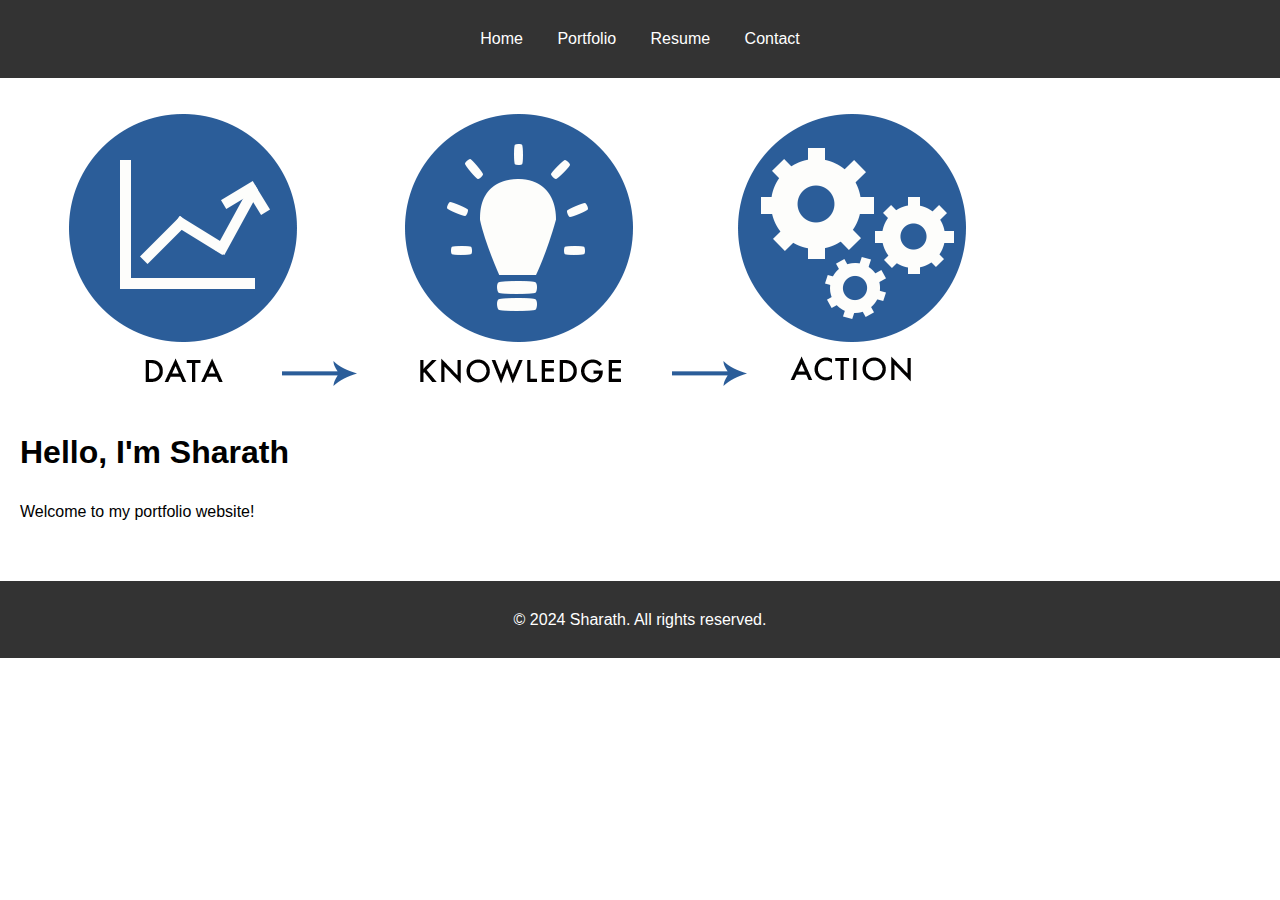
<file: index.html>
<!DOCTYPE html>
<html lang="en">
<head>
    <meta charset="UTF-8">
    <meta name="viewport" content="width=device-width, initial-scale=1.0">
    <title>Home - Sharath</title>
    <link rel="stylesheet" href="css/styles.css">
</head>
<body>
    <header>
        <nav>
            <ul>
                <li><a href="index.html">Home</a></li>
                <li><a href="portfolio.html">Portfolio</a></li>
                <li><a href="resume.html">Resume</a></li>
                <li><a href="contact.html">Contact</a></li>
            </ul>
        </nav>
    </header>
    <main>
        <section class="hero">
            <img src="images/profile.jpg" alt="Profile Picture">
            <h1>Hello, I'm Sharath</h1>
            <p>Welcome to my portfolio website!</p>
        </section>
    </main>
    <footer>
        <p>&copy; 2024 Sharath. All rights reserved.</p>
    </footer>
    <script src="js/script.js"></script>
</body>
</html>
</file>
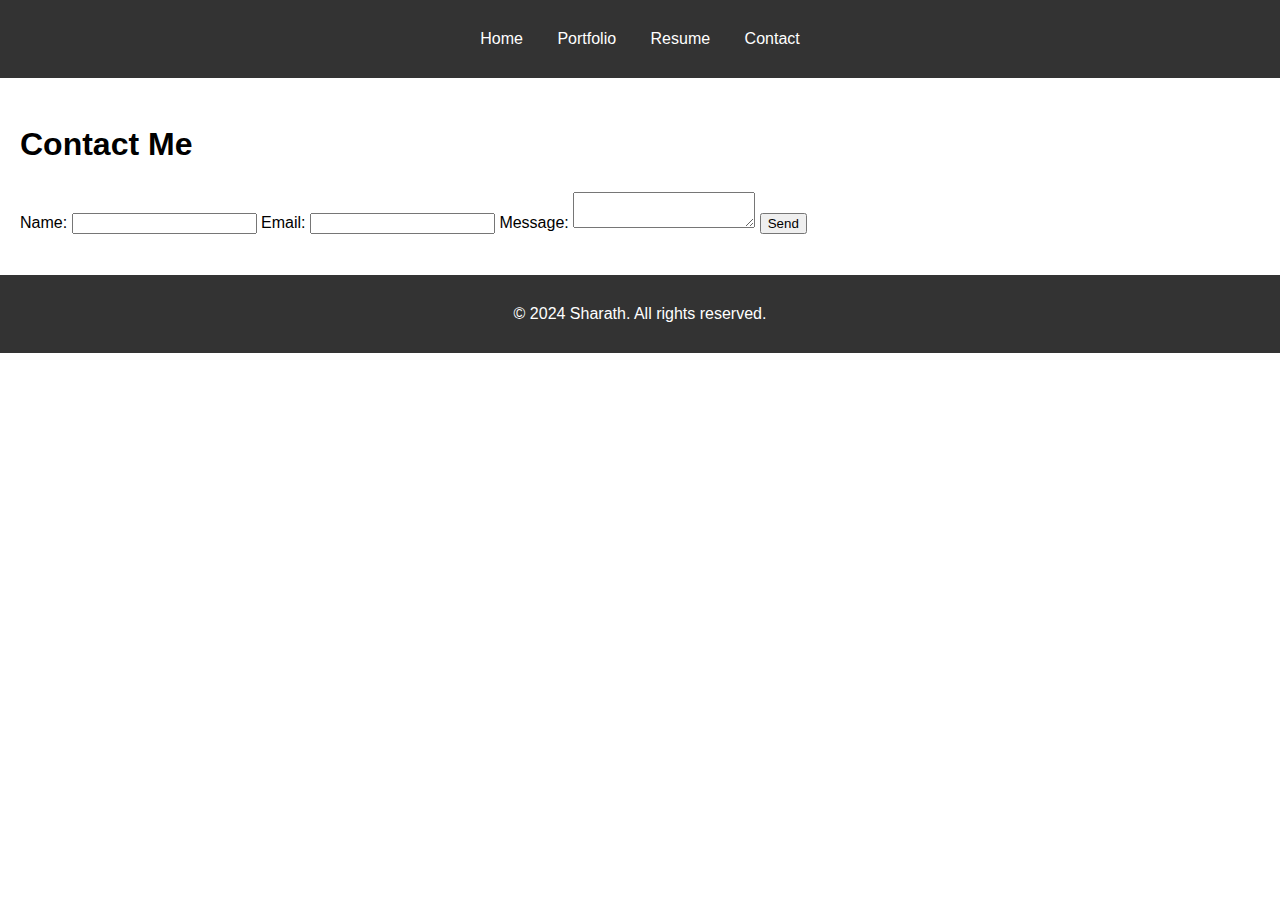
<file: contact.html>
<!DOCTYPE html>
<html lang="en">
<head>
    <meta charset="UTF-8">
    <meta name="viewport" content="width=device-width, initial-scale=1.0">
    <title>Contact - Sharath</title>
    <link rel="stylesheet" href="css/styles.css">
</head>
<body>
    <header>
        <nav>
            <ul>
                <li><a href="index.html">Home</a></li>
                <li><a href="portfolio.html">Portfolio</a></li>
                <li><a href="resume.html">Resume</a></li>
                <li><a href="contact.html">Contact</a></li>
            </ul>
        </nav>
    </header>
    <main>
        <section class="contact">
            <h1>Contact Me</h1>
            <form action="https://formspree.io/f/YOUR_FORMSPREE_URL" method="POST">
                <label for="name">Name:</label>
                <input type="text" id="name" name="name" required>
                <label for="email">Email:</label>
                <input type="email" id="email" name="email" required>
                <label for="message">Message:</label>
                <textarea id="message" name="message" required></textarea>
                <button type="submit">Send</button>
            </form>
        </section>
    </main>
    <footer>
        <p>&copy; 2024 Sharath. All rights reserved.</p>
    </footer>
    <script src="js/script.js"></script>
</body>
</html>
</file>
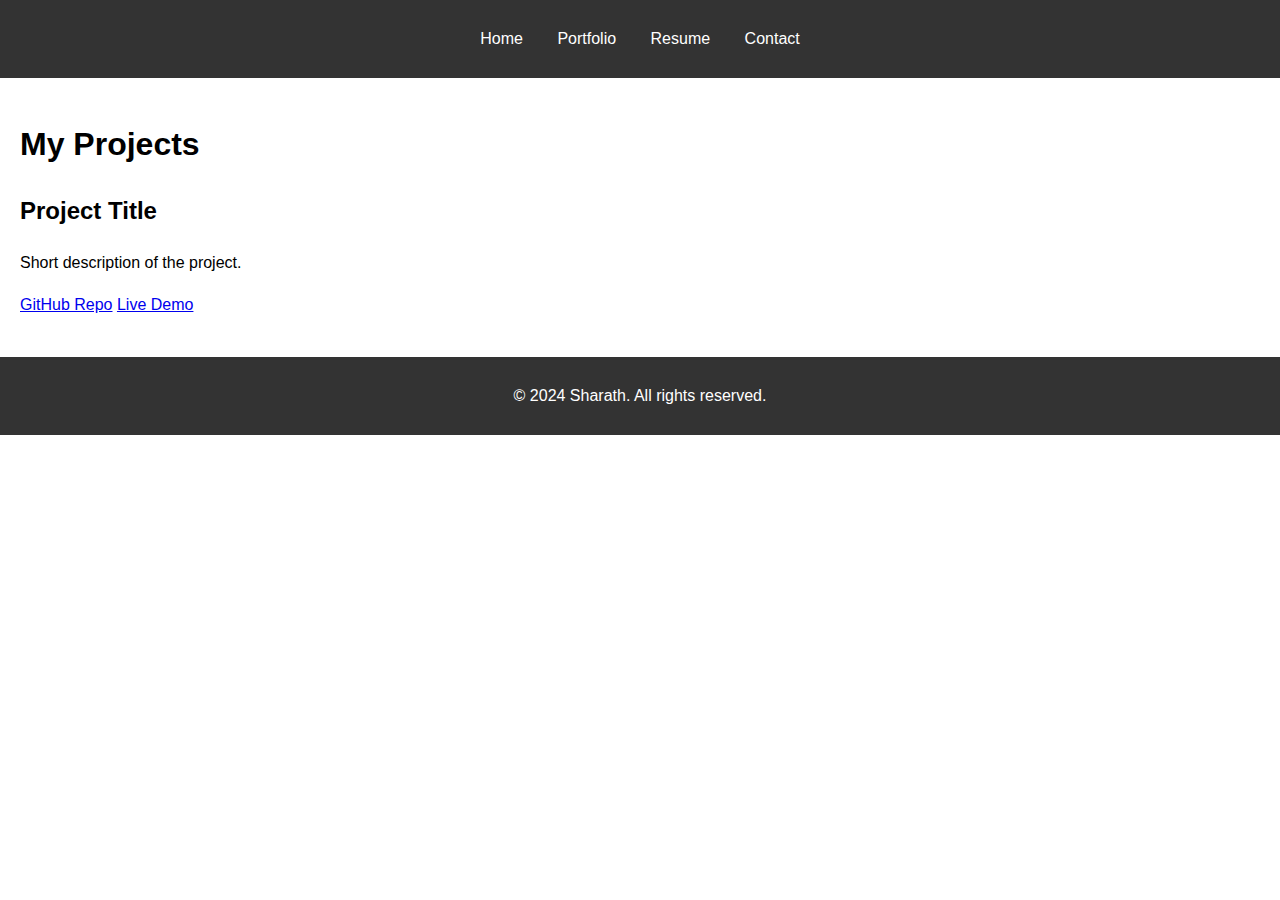
<file: portfolio.html>
<!DOCTYPE html>
<html lang="en">
<head>
    <meta charset="UTF-8">
    <meta name="viewport" content="width=device-width, initial-scale=1.0">
    <title>Portfolio - Sharath</title>
    <link rel="stylesheet" href="css/styles.css">
</head>
<body>
    <header>
        <nav>
            <ul>
                <li><a href="index.html">Home</a></li>
                <li><a href="portfolio.html">Portfolio</a></li>
                <li><a href="resume.html">Resume</a></li>
                <li><a href="contact.html">Contact</a></li>
            </ul>
        </nav>
    </header>
    <main>
        <section class="portfolio">
            <h1>My Projects</h1>
            <div class="project-list">
                <!-- Repeat for each project -->
                <div class="project-item">
                    <h2>Project Title</h2>
                    <p>Short description of the project.</p>
                    <a href="https://github.com/sharath/project-repo" target="_blank">GitHub Repo</a>
                    <a href="https://sharath.github.io/project-demo" target="_blank">Live Demo</a>
                </div>
            </div>
        </section>
    </main>
    <footer>
        <p>&copy; 2024 Sharath. All rights reserved.</p>
    </footer>
    <script src="js/script.js"></script>
</body>
</html>
</file>
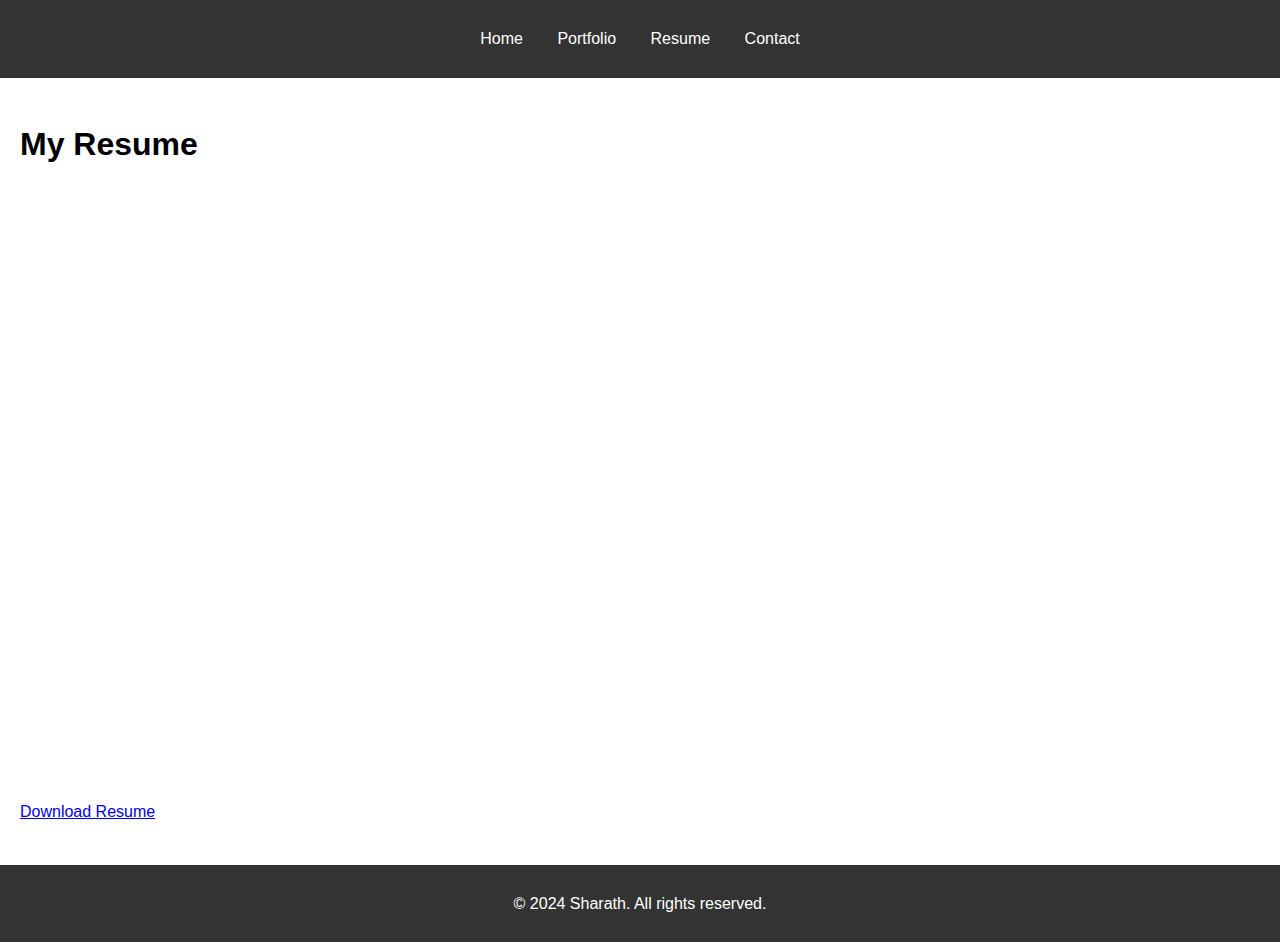
<file: resume.html>
<!DOCTYPE html>
<html lang="en">
<head>
    <meta charset="UTF-8">
    <meta name="viewport" content="width=device-width, initial-scale=1.0">
    <title>Resume - Sharath</title>
    <link rel="stylesheet" href="css/styles.css">
</head>
<body>
    <header>
        <nav>
            <ul>
                <li><a href="index.html">Home</a></li>
                <li><a href="portfolio.html">Portfolio</a></li>
                <li><a href="resume.html">Resume</a></li>
                <li><a href="contact.html">Contact</a></li>
            </ul>
        </nav>
    </header>
    <main>
        <section class="resume">
            <h1>My Resume</h1>
            <iframe src="assets/resume.pdf" style="width:100%; height:600px;" frameborder="0"></iframe>
            <a href="assets/resume.pdf" download>Download Resume</a>
        </section>
    </main>
    <footer>
        <p>&copy; 2024 Sharath. All rights reserved.</p>
    </footer>
    <script src="js/script.js"></script>
</body>
</html>
</file>
<file: css/styles.css>
body {
    font-family: Arial, sans-serif;
    margin: 0;
    padding: 0;
    line-height: 1.6;
}

header {
    background: #333;
    color: #fff;
    padding: 10px 0;
    text-align: center;
}

nav ul {
    list-style: none;
    padding: 0;
}

nav ul li {
    display: inline;
    margin: 0 15px;
}

nav ul li a {
    color: #fff;
    text-decoration: none;
}

.hero-section {
    background: #f4f4f4;
    padding: 50px 0;
    text-align: center;
}

.hero-section h1 {
    margin: 0;
    font-size: 2.5em;
}

.btn {
    display: inline-block;
    background: #333;
    color: #fff;
    padding: 10px 20px;
    text-decoration: none;
}

main {
    padding: 20px;
}

footer {
    background: #333;
    color: #fff;
    text-align: center;
    padding: 10px 0;
    margin-top: 20px;
}
</file>
